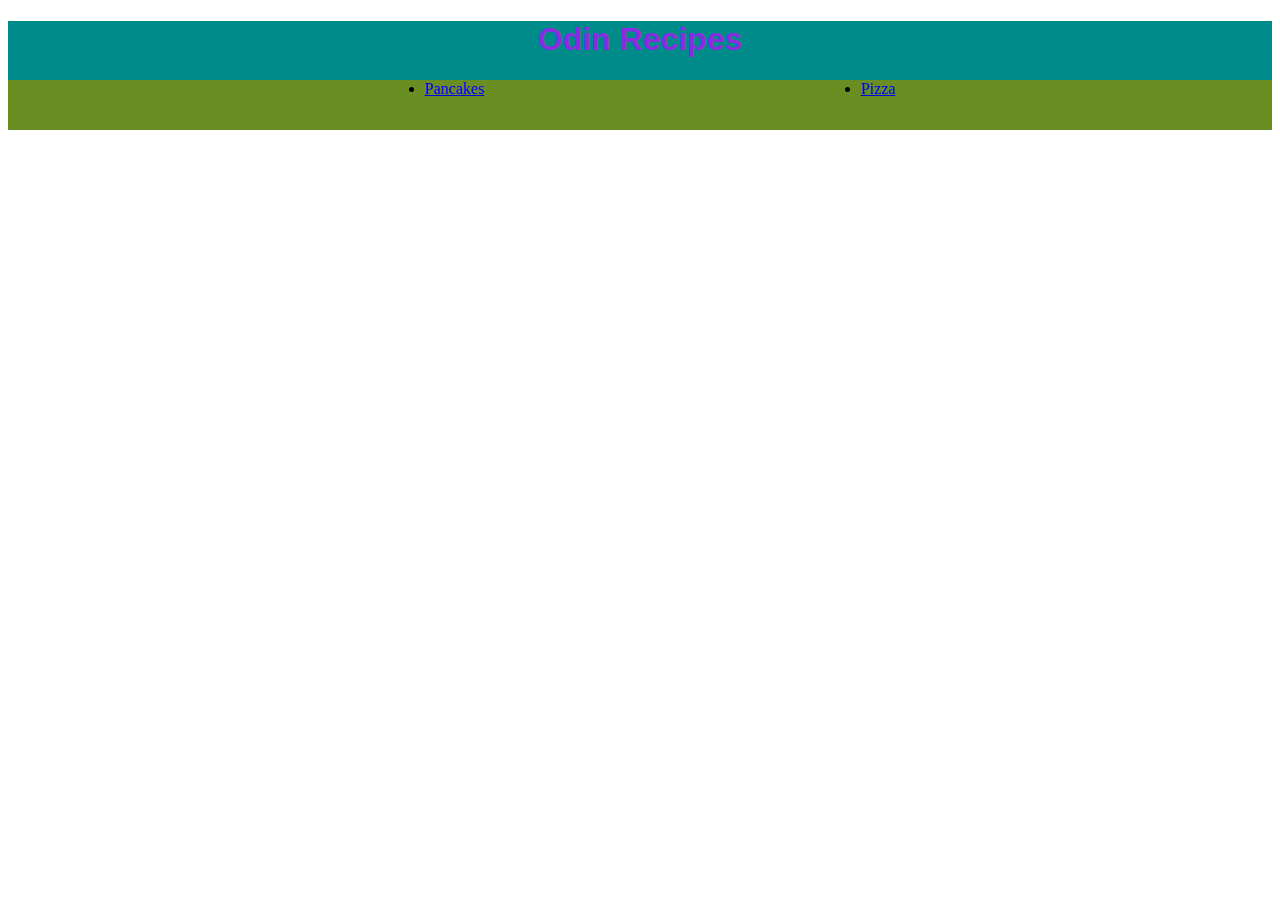
<file: index.html>
<!DOCTYPE html>
<html lang="en">
    <head>
        <title>Recipes</title>
        <meta charset="utf-8">
        <link rel="stylesheet" href="style.css">
    </head>
    <body>
        <div>
        <h1 class="title-heading">Odin Recipes</h1>
        <ul class="recipe-list">
        <li><a href="./recipes/pancakes.html">Pancakes</a></li>
        <li><a href="./recipes/pizza.html">Pizza</a></li>
        </ul>
        </div>
        
    </body>
</html>
</file>
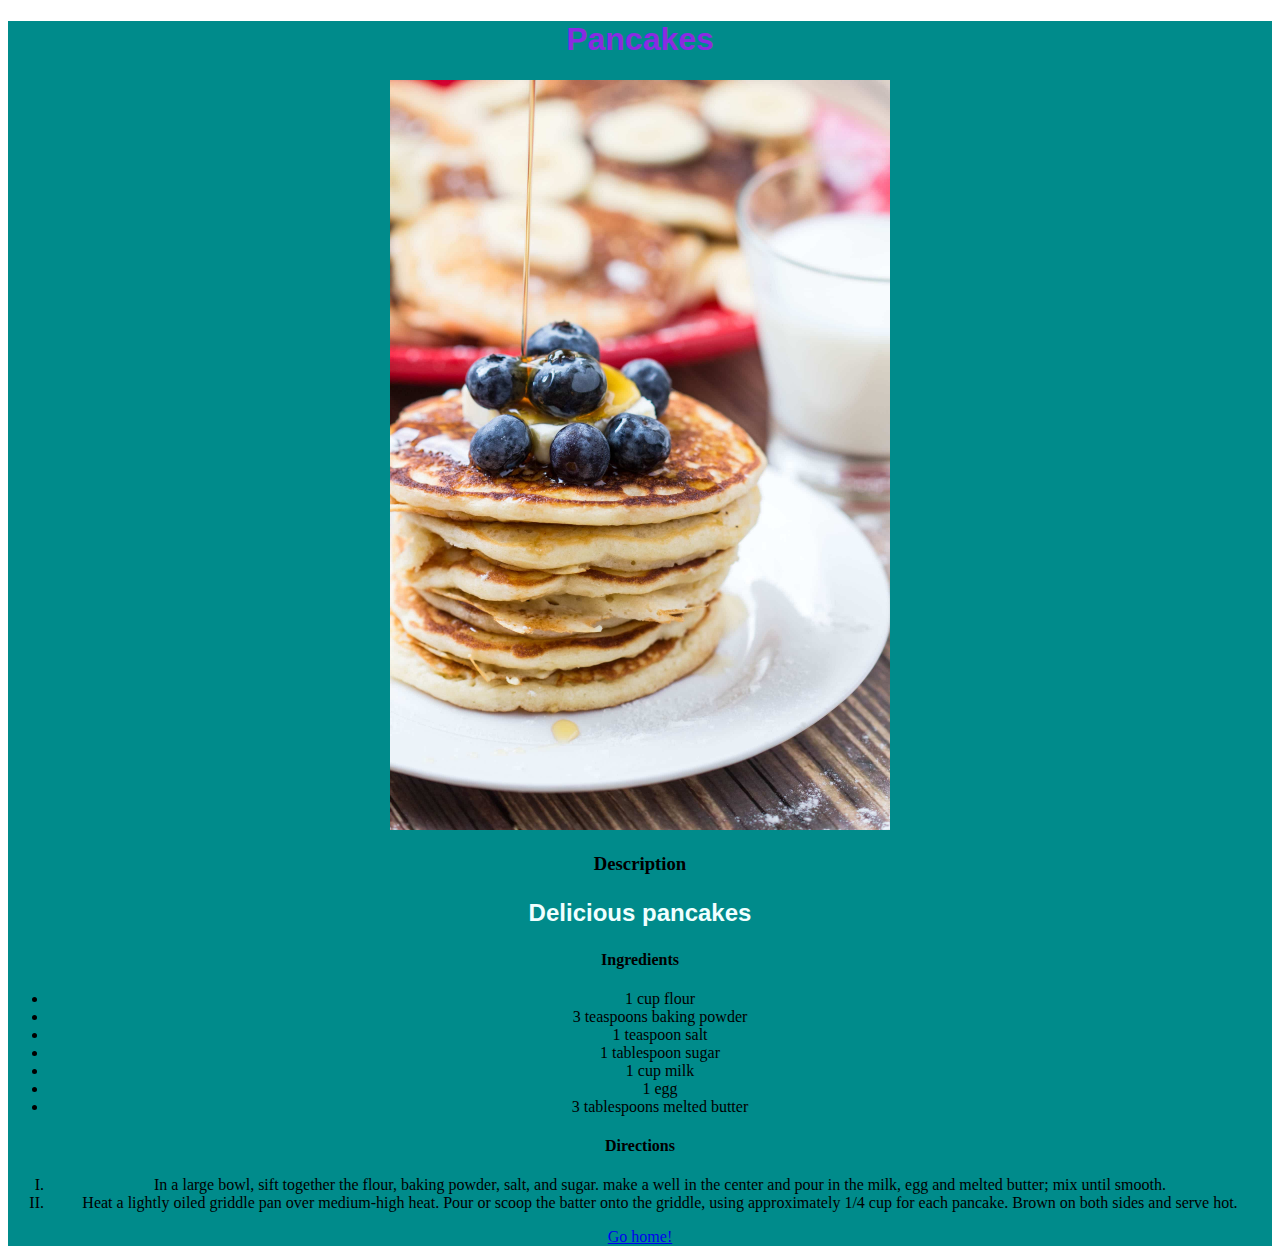
<file: recipes/pancakes.html>
<!DOCTYPE html>
<html lang="en">
    <head>
        <title>Pancakes</title>
        <meta charset="utf-8">
        <link rel="stylesheet" href="../style.css">
    </head>
    <body>
        <div>
        <h1>Pancakes</h1>
        <img src="../images/pancakes.jpg" alt="Picture of a stack of pancakes" width="500">
        <h3>Description</h3>
        <p>Delicious pancakes</p>
        <h4>Ingredients</h4>
        <ul>
            <li>1 cup flour</li>
            <li>3 teaspoons baking powder</li>
            <li>1 teaspoon salt</li>
            <li>1 tablespoon sugar</li>
            <li>1 cup milk</li>
            <li>1 egg</li>
            <li>3 tablespoons melted butter</li>
        </ul>
        <h4>Directions</h4>
        <ol type="I">
            <li>In a large bowl, sift together the flour, baking powder, 
                salt, and sugar. make a well in the center and pour in the milk, 
                egg and melted butter; mix until smooth.
            </li>
            <li>Heat a lightly oiled griddle pan over medium-high heat. Pour or scoop 
                the batter onto the griddle, using approximately 1/4 cup for each pancake. 
                Brown on both sides and serve hot.
            </li>
        </ol>
        <a href="../index.html">Go home!</a>
        </div>
    </body>
</html>
</file>
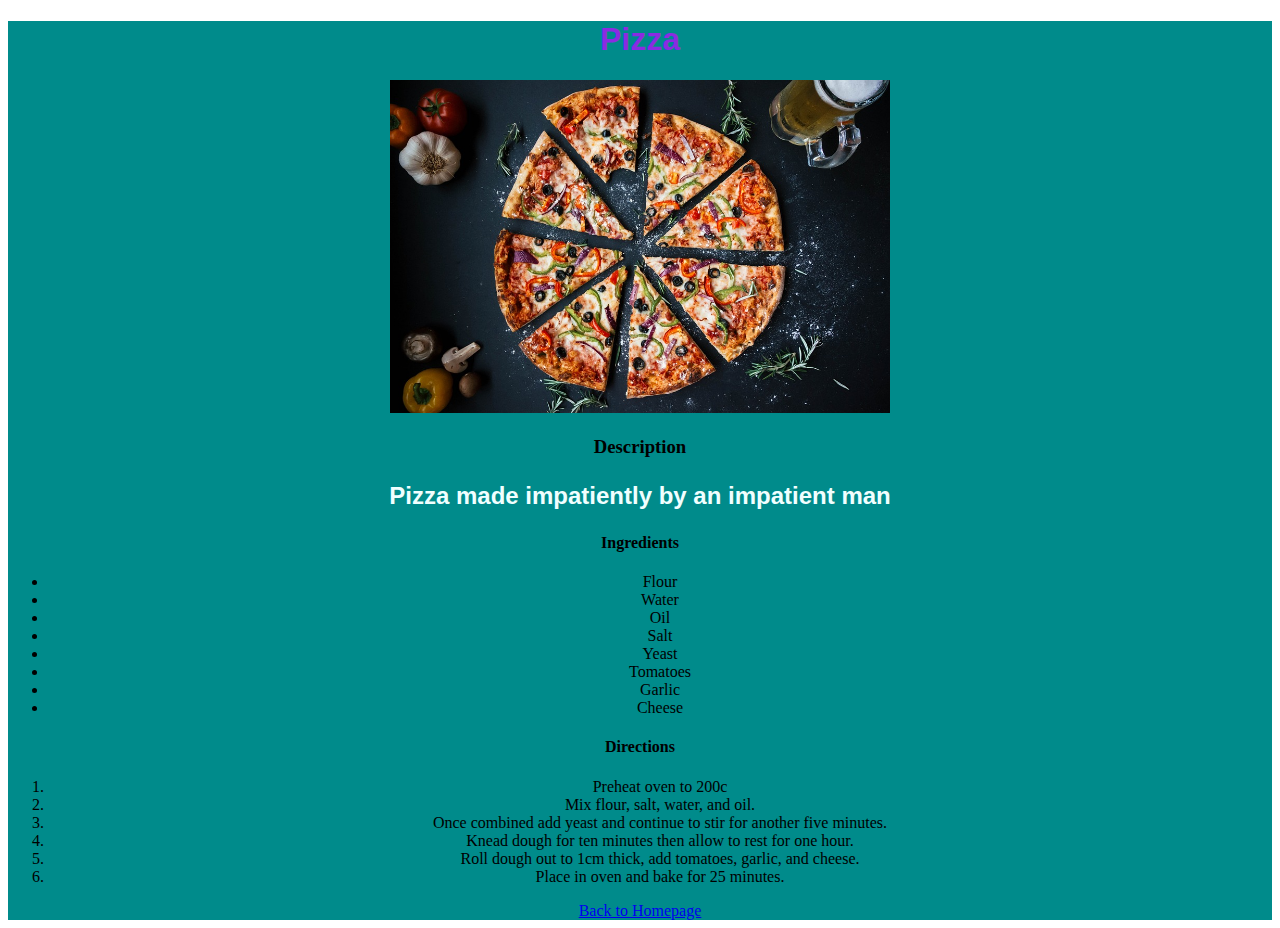
<file: recipes/pizza.html>
<!DOCTYPE html>
<html lang="en">
    <head>
        <title>Pizza</title>
        <meta charset="utf-8">
        <link rel="stylesheet" href="../style.css">
    </head>
    <body>
        <div>
        <h1 class="title-heading">Pizza</h1>
        <img src="../images/pizza.jpg" alt="Picture of a pizza cut into eight slices" width="500">
        <h3>Description</h3>
        <p>Pizza made impatiently by an impatient man</p>
        <h4>Ingredients</h4>
        <ul>
            <li>Flour</li>
            <li>Water</li>
            <li>Oil</li>
            <li>Salt</li>
            <li>Yeast</li>
            <li>Tomatoes</li>
            <li>Garlic</li>
            <li>Cheese</li>
        </ul>
        <h4>Directions</h4>
        <ol>
            <li>Preheat oven to 200c</li>
            <li>Mix flour, salt, water, and oil.
            </li>
            <li>Once combined add yeast and continue to stir for another five minutes.</li>
            <li>Knead dough for ten minutes then allow to rest for one hour.</li>
            <li>Roll dough out to 1cm thick, add tomatoes, garlic, and cheese.</li>
            <li>Place in oven and bake for 25 minutes.</li>
        </ol>
        <a href="../index.html">Back to Homepage</a>
        </div>
    </body>
</html>
</file>
<file: style.css>
div {
    background-color: darkcyan;
    text-align: center;
}
p {
    font-family: 'segoe UI', sans-serif;
    font-weight: bold;
    color: azure;
    font-size: 24px;
}
h1 {
    font-family: 'Lucida Sans', sans-serif;
    color: blueviolet;
}
.title-heading {
    text-align: center;
}
.recipe-list {
    background-color: olivedrab;
    display: flex;
    justify-content: space-evenly;
    width: auto;
    height: 50px;
}
.li {
    flex: 2 1 auto;
    width: 200px;
    

}
</file>
